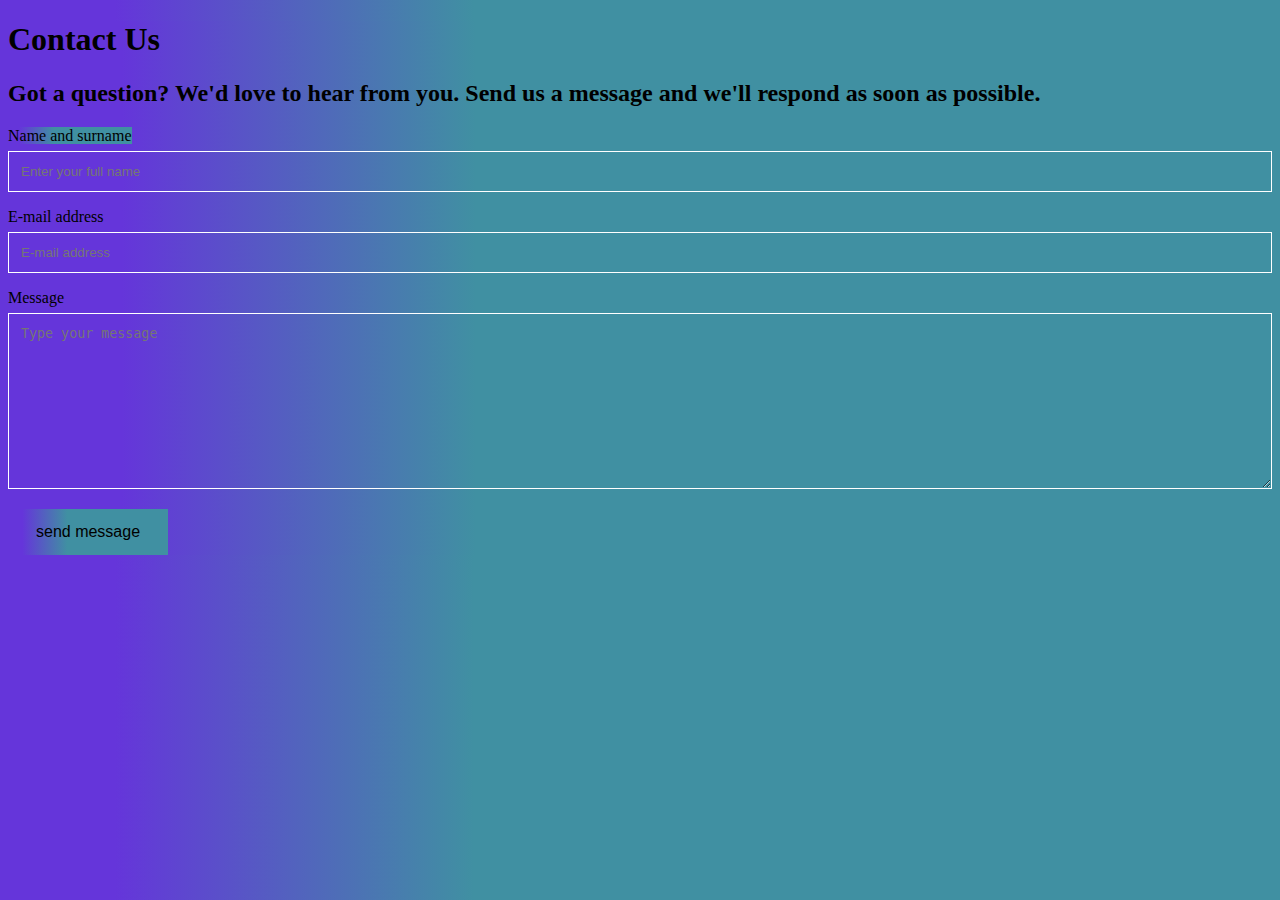
<file: contactForm/contactForm.html>
<!DOCTYPE html>
<html>
    <head>
        <title>Contact Form</title>
        <link rel="stylesheet" href="style.css"
    </head>
    <body>
        <h1>Contact Us</h1>
         <h2>Got a question? We'd love to hear from you. Send us a message and we'll respond as soon as possible.</h2>
          <div class = "container">
            <form action="/form/submit" method="post">
                <label for="fullname">Name and surname</label>
                <input type="text" id="fullname" name="fullname" placeholder="Enter your full name"

                <label for="eaddress">E-mail address</label>
                <input type="text" id="eaddress" name="emailaddress" placeholder="E-mail address"

                <label for="message">Message</label>
                <textarea name="message" id="message" placeholder="Type your message" cols="30" rows="10"></textarea>
                <button class="btn success">send message</button>
            </form>
    </body>
</html>
</file>
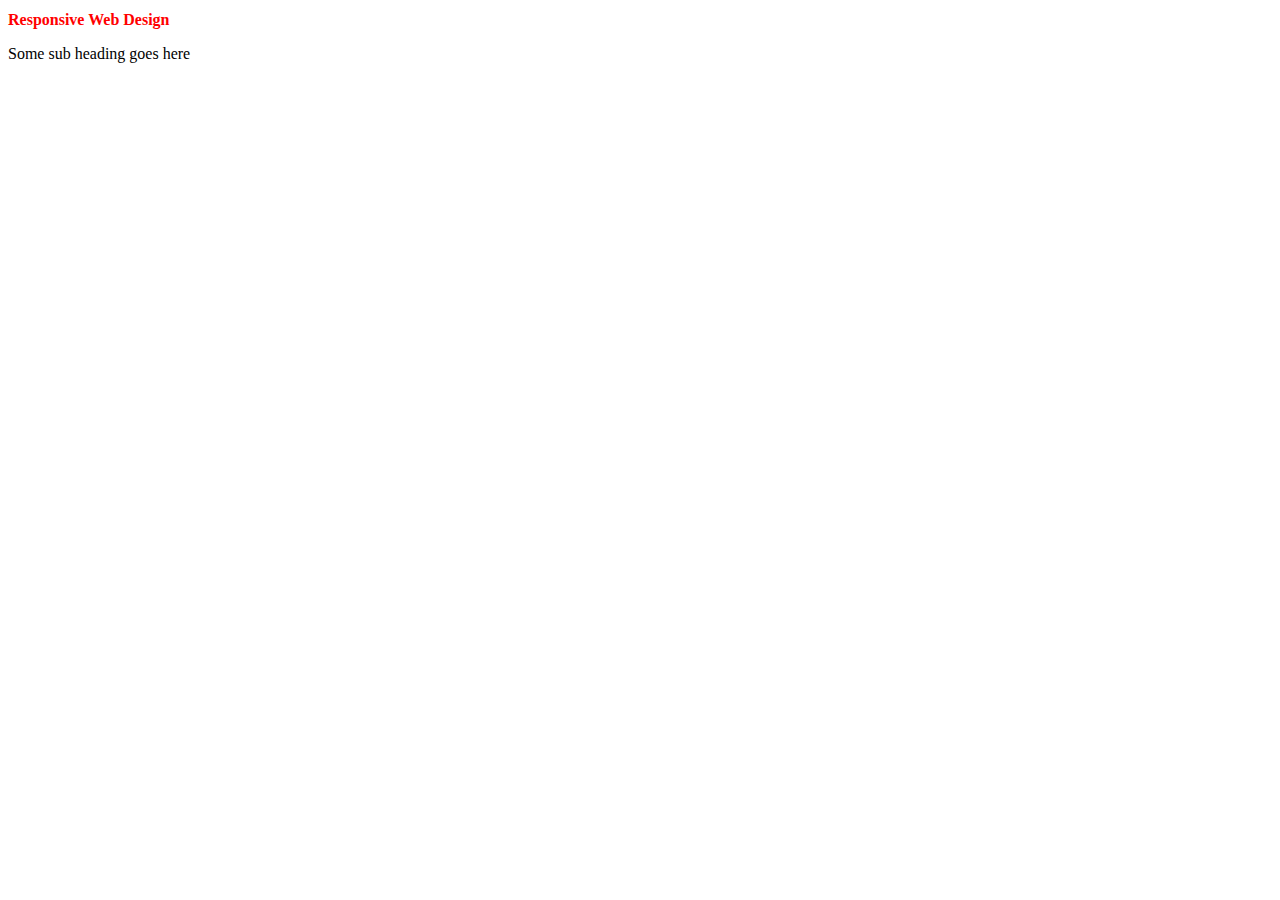
<file: CSSResponsive/mediaQueries.html>
<!DOCTYPE html>
<html>

<head>
    <meta name="viewport" content="width=device-width, initial-scale=1.0">
    <style>
        .title {
            font-size: 10px;
            color: red;
        }

        .sub-heading {
            display: none;
        }

        @media only screen and (min-width: 600px) {
            .title {
                font-size: 14px;
            }

            .sub-heading {
                display: block;
            }
        }

        @media only screen and (min-width: 1200px) {
            .title {
                font-size: 16px;
            }

            /* .sub-heading {
                display: block;
            } */
        }
    </style>
</head>

<body>
    <h1 class="title">Responsive Web Design</h1>
    <p class="sub-heading">Some sub heading goes here</h1>
</body>

</html>
</file>
<file: contactForm/style.css>
* {
    box-sizing: border-box;
    background: rgb(101,53,218);
    background: linear-gradient(90deg, rgba(101,53,218,1) 9%, rgba(64,144,162,1) 37%);
}
  
  input[type=text], select, textarea {
    width: 100%;
    padding: 12px;
    border: 1px solid rgb(255, 255, 255);
    margin-top: 6px;
    margin-bottom: 16px;
    resize: vertical;
    };

    h1 {
        color: white;
    }
  
    .btn {
        border: none;
        background-color: inherit;
        padding: 14px 28px;
        font-size: 16px;
        cursor: pointer;
        display: inline-block;
      }
</file>
